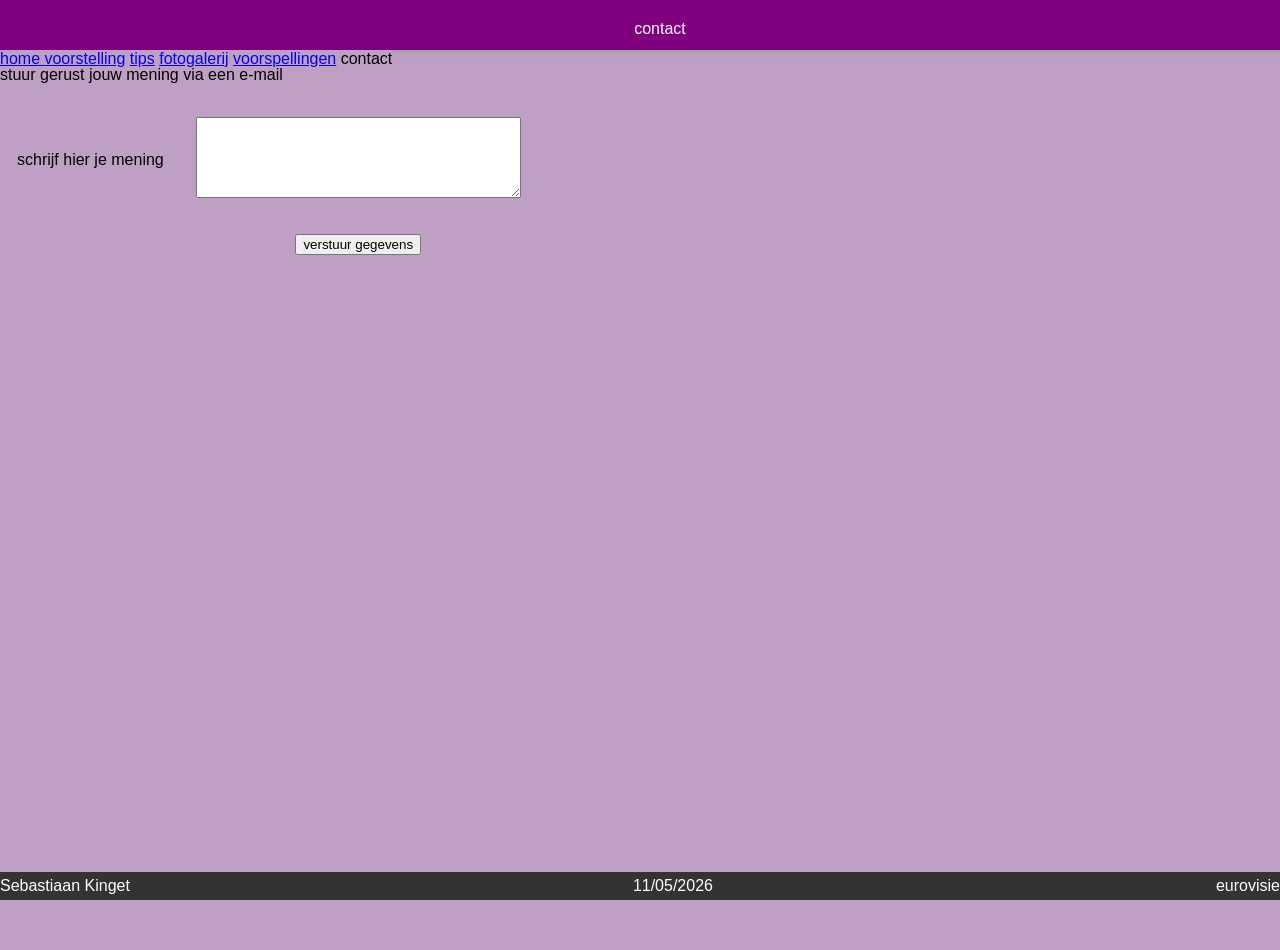
<file: contact.html>
<!DOCTYPE html>
<html lang="en">

<head>
  <meta charset="UTF-8">
  <meta name="viewport" content="width=device-width, initial-scale=1.0">
  <title>contact</title>
  <link href="https://fonts.googleapis.com/css2?family=Poppins:wght@400;600&display=swap" rel="stylesheet">

  <link rel="stylesheet" href="main.css">
</head>

<p>a</p>

<body>
  <div class="header"> contact</div>
  <div class="navigatie">
    <a href="index.html">home </a>
    <a href="voorstelling.html">voorstelling</a>
    <a href="tips.html"> tips</a>
    <a href="fotogalarij.html"> fotogalerij</a>
    <a href="voorspellingen.html"> voorspellingen</a>
    <a> contact</a>
  </div>

  <div id="container">
    <main>

      <div>
        <p>stuur gerust jouw mening via een e-mail</p>
        <form action="mailto:sebastiaan.kinget@student.hogent.be?subject=mening" method="post" enctype="text/plain">
          <table>
            <tr>
              <td> <label for="schrijf hier je mening">schrijf hier je mening</label></td>
              <td><textarea rows="5" cols="38" name="mening" id="mening"></textarea>
              </td>
            </tr>
            <tr>
              <td></td>
              <td><input type="submit" value="verstuur gegevens"></td>

            </tr>

          </table>



        </form>
    </main>

    <footer class="site-footer">
      <div class="footer-links">Sebastiaan Kinget</div>
      <div class="footer-center">11/05/2026</div>
      <div class="footer-right">eurovisie</div>
    </footer>


  </div>
</body>

</html>
</file>
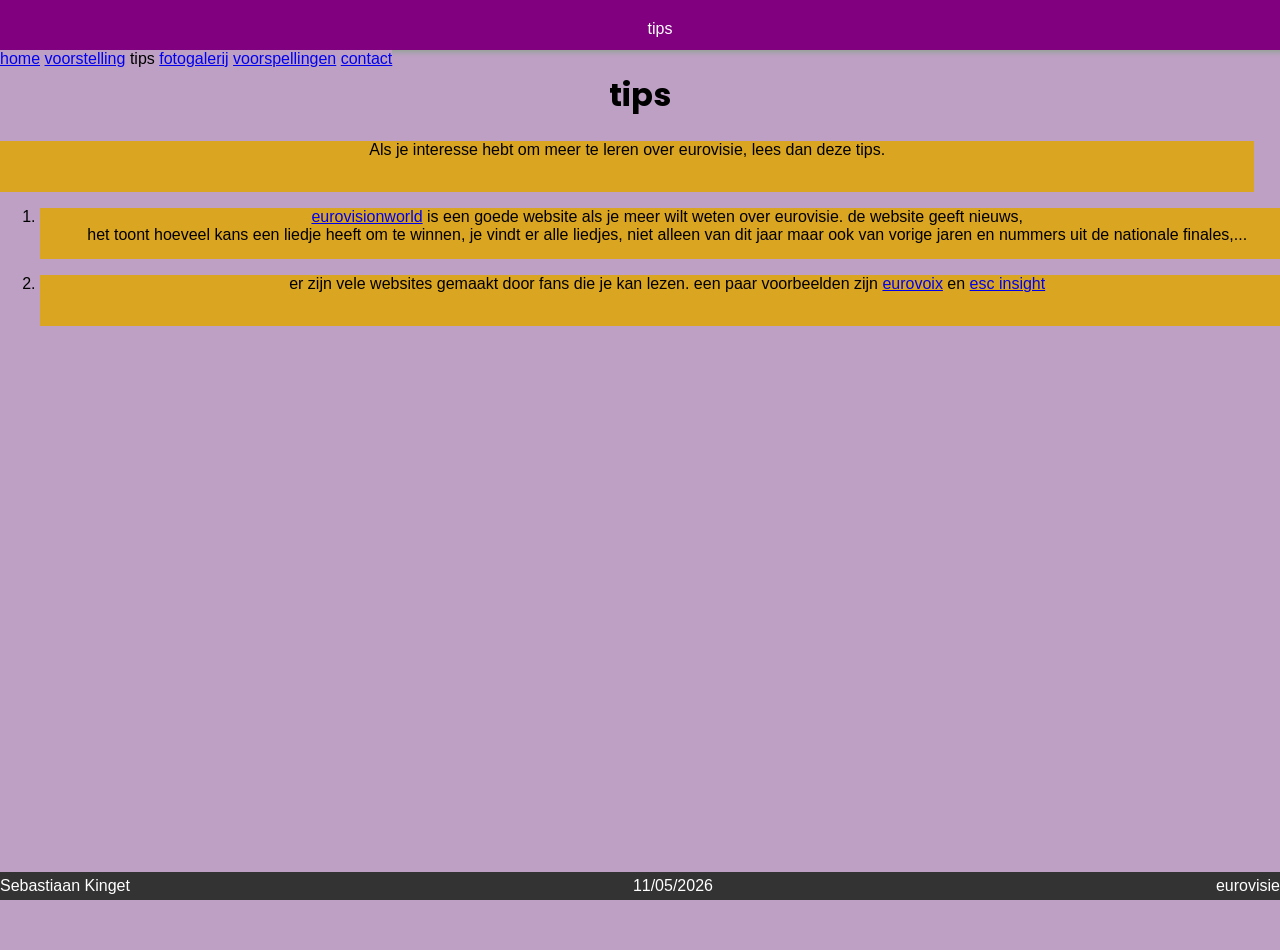
<file: tips.html>
<!DOCTYPE html>
<html lang="en">

<head>
  <meta charset="UTF-8">
  <meta name="viewport" content="width=device-width, initial-scale=1.0">
  <title>tips</title>
  <link href="https://fonts.googleapis.com/css2?family=Poppins:wght@400;600&display=swap" rel="stylesheet">

  <link rel="stylesheet" href="main.css">
</head>
<style>

</style>

<body>
    <div class="header"> tips</div>
  <p>a</p>
  <div class="navigatie">
    <a href="index.html">home</a>
    <a href="voorstelling.html">voorstelling</a>
    <a> tips</a>
    <a href="fotogalarij.html"> fotogalerij</a>
    <a href="voorspellingen.html"> voorspellingen</a>
    <a href="contact.html"> contact</a>

  </div>


<div id="container">
  <main>


  <div class="midden">
    <h1> tips</h1>
  </div>
  <div class="box1">
    Als je interesse hebt om meer te leren over eurovisie, lees dan deze tips.
  </div>
  <p> </p>
  <ol type="1">

    <li>
      <div class="box1">
        <a href="https://eurovisionworld.com/"> eurovisionworld</a> is een goede website als je meer wilt weten over
        eurovisie. de website geeft nieuws, <br> het toont hoeveel kans een liedje heeft om te winnen, je vindt er alle
        liedjes, niet alleen van dit jaar maar ook van vorige jaren en nummers uit de nationale finales,...
      </div>
    </li>
    <p></p>
    <li>
      <div class="box1">
        er zijn vele websites gemaakt door fans die je kan lezen. een paar voorbeelden zijn <a
          href=https://eurovoix.com> eurovoix</a> en <a href=https://escinsight.com> esc insight</a></div>
    </li>
    </main>
  <footer class="site-footer">
      <div class="footer-links">Sebastiaan Kinget</div>
      <div class="footer-center">11/05/2026</div>
      <div class="footer-right">eurovisie</div>
    </footer>
    </div>
</body>

</html>
</file>
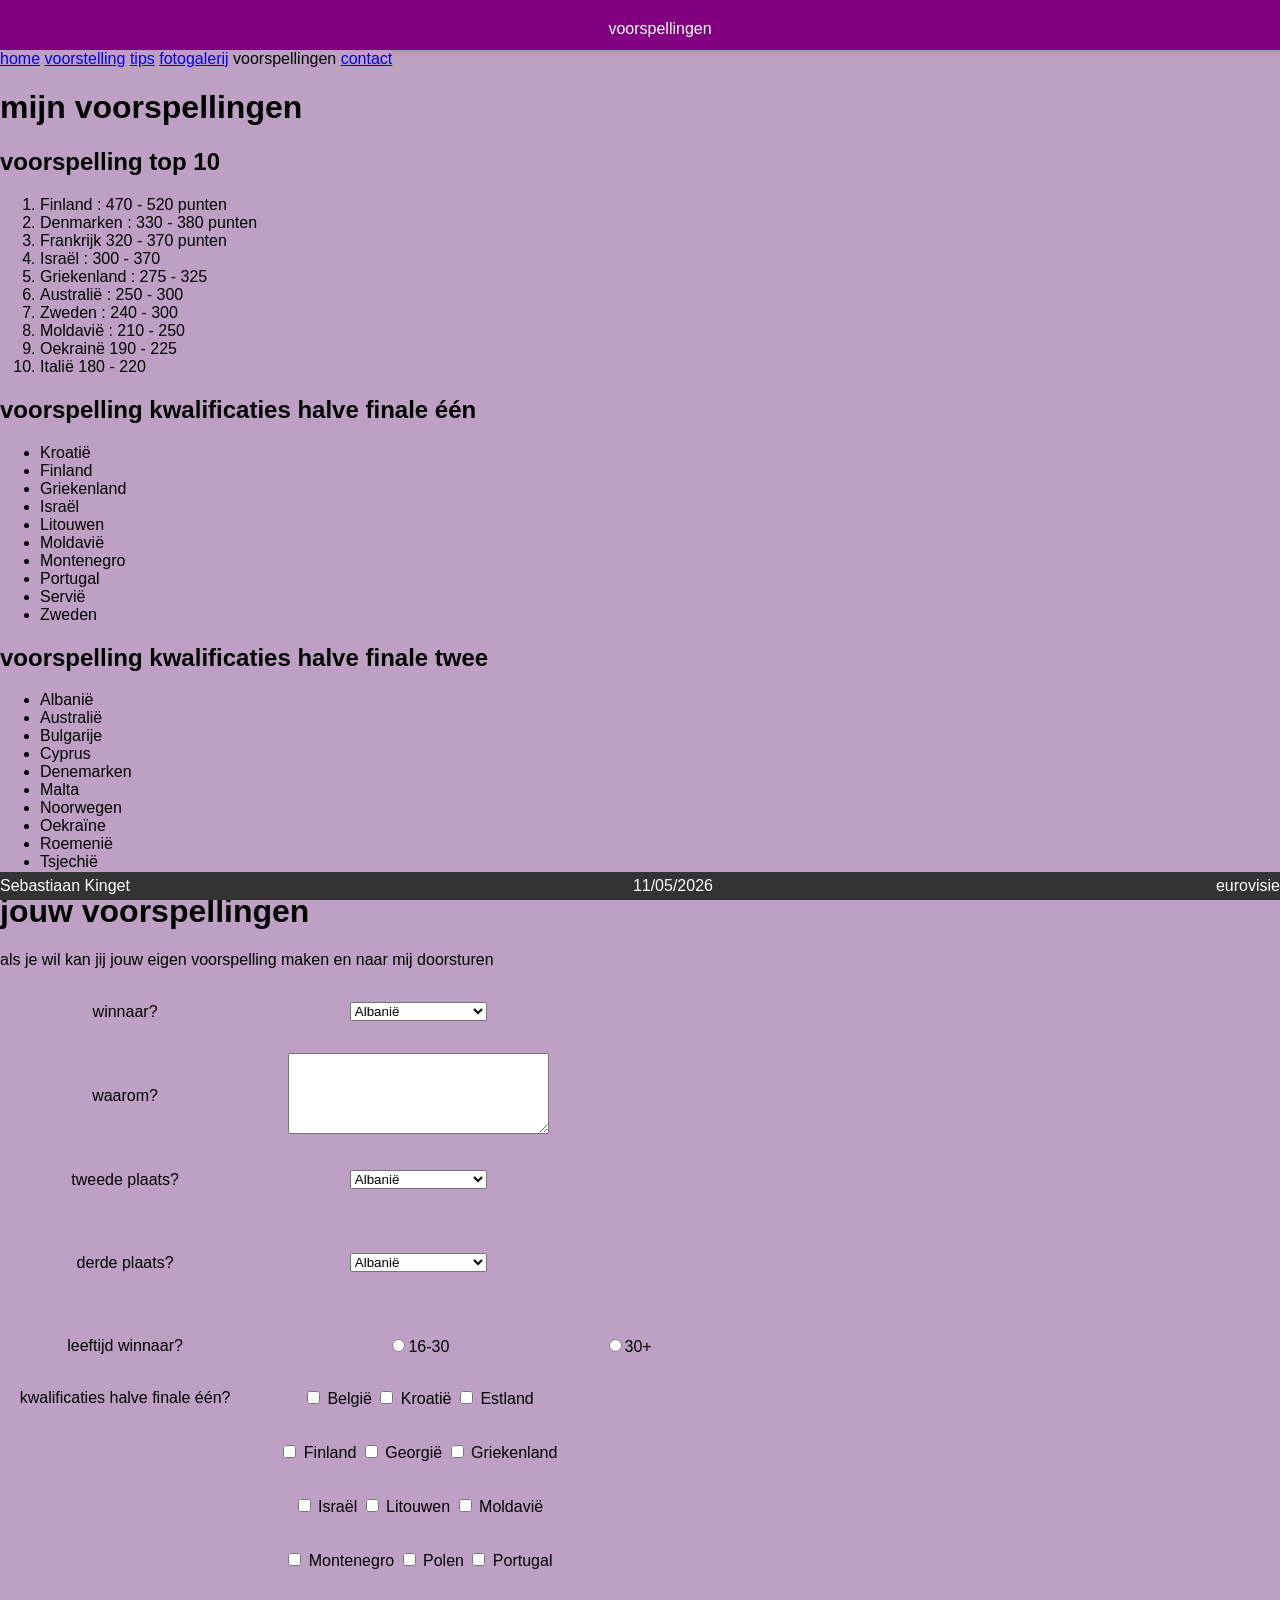
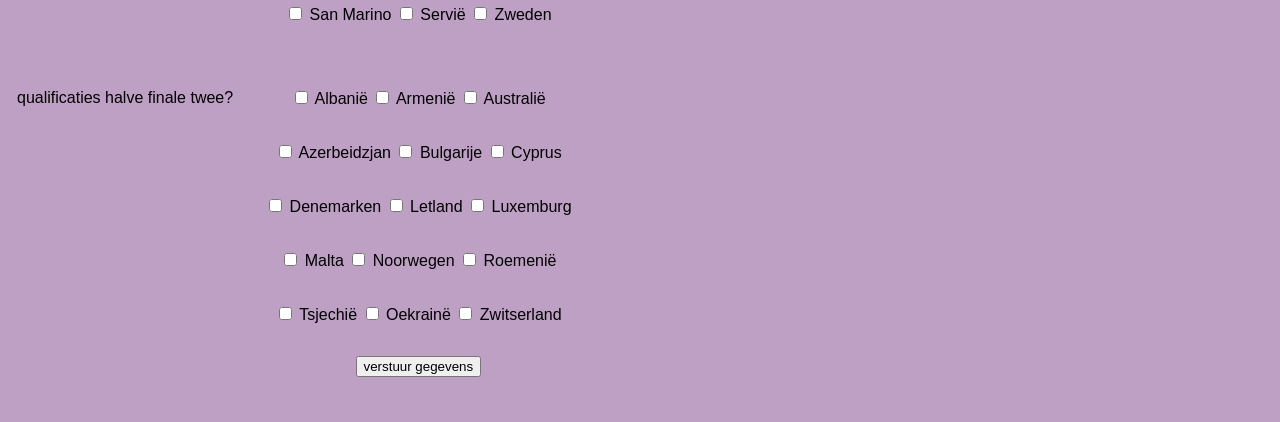
<file: voorspellingen.html>
<!DOCTYPE html>
<html lang="en">

<head>
  <meta charset="UTF-8">
  <meta name="viewport" content="width=device-width, initial-scale=1.0">
  <title>tips</title>
  <link href="https://fonts.googleapis.com/css2?family=Poppins:wght@400;600&display=swap" rel="stylesheet">

  <link rel="stylesheet" href="main.css">
</head>
<style>

</style>

<body>
  
  <div class="header"> voorspellingen</div>
  <p>a</p>
  <div class="navigatie">
    <a href="index.html">home</a>
    <a href="voorstelling.html">voorstelling</a>
    <a href="tips.html"> tips</a>
    <a href="fotogalarij.html"> fotogalerij</a>
    <a>voorspellingen</a>
    <a href="contact.html"> contact</a>
  </div>

<div id="container" >
<main>
  <br>
  <h1> mijn voorspellingen</h1>
  <h2>voorspelling top 10</h2>
  <ol type="1">

    <li>Finland : 470 - 520 punten</li>
    <li>Denmarken : 330 - 380 punten</li>
    <li>Frankrijk 320 - 370 punten</li>
    <li>Israël : 300 - 370</li>
    <li>Griekenland : 275 - 325</li>
    <li>Australië : 250 - 300</li>
    <li>Zweden : 240 - 300 </li>
    <li>Moldavië : 210 - 250</li>
    <li>Oekrainë 190 - 225</li>
    <li>Italië 180 - 220 </li>
  </ol>

  <h2> voorspelling kwalificaties halve finale één</h2>
  <ul>
    <li>Kroatië</li>
    <li>Finland</li>
    <li>Griekenland</li>
    <li>Israël</li>
    <li>Litouwen</li>
    <li>Moldavië</li>
    <li>Montenegro</li>
    <li>Portugal</li>
    <li>Servië</li>
    <li>Zweden</li>
  </ul>
  <h2>voorspelling kwalificaties halve finale twee</h2>
  <ul>
    <li>Albanië</li>
    <li>Australië</li>
    <li>Bulgarije</li>
    <li>Cyprus</li>
    <li>Denemarken</li>
    <li>Malta</li>
    <li>Noorwegen</li>
    <li>Oekraïne</li>
    <li>Roemenië</li>
    <li>Tsjechië</li>

  </ul>
  <h1>jouw voorspellingen</h1>
  <p>als je wil kan jij jouw eigen voorspelling maken en naar mij doorsturen</p>
  <form action="mailto:sebastiaan.kinget@student.hogent.be?subject=mening" method="post" enctype="text/plain">
    <table>
      <tr>
        <td> <label for="winnaar?">winnaar?</label></td>
        <td><select name="winnaar?" id="winnaar?">
            <option value="Albanië">Albanië</option>
            <option value="Armenië">Armenië</option>
            <option value="Australië">Australië</option>
            <option value="Azerbeidzjan"> Azerbeidzjan</option>
            <option value="België"> België</option>
            <option value="Bulgarije">Bulgarije</option>
            <option value="Cyprus"> Cyprus</option>
            <option value="Denemarken">Denemarken</option>
            <option value="Duitsland">Duitsland</option>
            <option value="Estland">Estland</option>
            <option value="Finland">Finland</option>
            <option value="Frankrijk">Frankrijk</option>
            <option value="Georgië">Georgië</option>
            <option value="Griekenland">Griekenland</option>
            <option value="Israël">Israël</option>
            <option value="Italië">Italië</option>
            <option value="Kroatië">Kroatië</option>
            <option value="Letland">Letland</option>
            <option value="Litouwen">Litouwen</option>
            <option value="Luxemburg">Luxemburg</option>
            <option value="Malta">Malta</option>
            <option value="Moldavië">Moldavië</option>
            <option value="Montenegro">Montenegro</option>
            <option value="Noorwegen">Noorwegen</option>
            <option value="Oekraïne">Oekraïne</option>
            <option value="Oostenrijk">Oostenrijk</option>
            <option value="Polen">Polen</option>
            <option value="Portugal">Portugal</option>
            <option value="Roemenië">Roemenië</option>
            <option value="San Marino">San Marino</option>
            <option value="Servië">Servië</option>
            <option value="Tsjechië">Tsjechië</option>
            <option value="Verenigd Koninkrijk">Verenigd Koninkrijk</option>
            <option value="Zweden">Zweden</option>
            <option value="Zwitserland">Zwitserland</option>
          </select></td>
      </tr>
      <tr>
        <td> <label for="waarom?">waarom?</label></td>
        <td><textarea rows="5" cols="30" name="waarom?" id="waarom?"></textarea>

      <tr>
        <td> <label for="tweede plaats?">tweede plaats?</label></td>
        <td><select name="tweede plaats?" id="tweede plaats?">
            <option value="Albanië">Albanië</option>
            <option value="Armenië">Armenië</option>
            <option value="Australië">Australië</option>
            <option value="Azerbeidzjan"> Azerbeidzjan</option>
            <option value="België"> België</option>
            <option value="Bulgarije">Bulgarije</option>
            <option value="Cyprus"> Cyprus</option>
            <option value="Denemarken">Denemarken</option>
            <option value="Duitsland">Duitsland</option>
            <option value="Estland">Estland</option>
            <option value="Finland">Finland</option>
            <option value="Frankrijk">Frankrijk</option>
            <option value="Georgië">Georgië</option>
            <option value="Griekenland">Griekenland</option>
            <option value="Israël">Israël</option>
            <option value="Italië">Italië</option>
            <option value="Kroatië">Kroatië</option>
            <option value="Letland">Letland</option>
            <option value="Litouwen">Litouwen</option>
            <option value="Luxemburg">Luxemburg</option>
            <option value="Malta">Malta</option>
            <option value="Moldavië">Moldavië</option>
            <option value="Montenegro">Montenegro</option>
            <option value="Noorwegen">Noorwegen</option>
            <option value="Oekraïne">Oekraïne</option>
            <option value="Oostenrijk">Oostenrijk</option>
            <option value="Polen">Polen</option>
            <option value="Portugal">Portugal</option>
            <option value="Roemenië">Roemenië</option>
            <option value="San Marino">San Marino</option>
            <option value="Servië">Servië</option>
            <option value="Tsjechië">Tsjechië</option>
            <option value="Verenigd Koninkrijk">Verenigd Koninkrijk</option>
            <option value="Zweden">Zweden</option>
            <option value="Zwitserland">Zwitserland</option>
          </select></td>
      </tr>

      <td></td>
      <td></td>

      <tr>
        <td> <label for="derde plaats?">derde plaats?</label></td>
        <td><select name="derde plaats?" id="derde plaats?">
            <option value="Albanië">Albanië</option>
            <option value="Armenië">Armenië</option>
            <option value="Australië">Australië</option>
            <option value="Azerbeidzjan"> Azerbeidzjan</option>
            <option value="België"> België</option>
            <option value="Bulgarije">Bulgarije</option>
            <option value="Cyprus"> Cyprus</option>
            <option value="Denemarken">Denemarken</option>
            <option value="Duitsland">Duitsland</option>
            <option value="Estland">Estland</option>
            <option value="Finland">Finland</option>
            <option value="Frankrijk">Frankrijk</option>
            <option value="Georgië">Georgië</option>
            <option value="Griekenland">Griekenland</option>
            <option value="Israël">Israël</option>
            <option value="Italië">Italië</option>
            <option value="Kroatië">Kroatië</option>
            <option value="Letland">Letland</option>
            <option value="Litouwen">Litouwen</option>
            <option value="Luxemburg">Luxemburg</option>
            <option value="Malta">Malta</option>
            <option value="Moldavië">Moldavië</option>
            <option value="Montenegro">Montenegro</option>
            <option value="Noorwegen">Noorwegen</option>
            <option value="Oekraïne">Oekraïne</option>
            <option value="Oostenrijk">Oostenrijk</option>
            <option value="Polen">Polen</option>
            <option value="Portugal">Portugal</option>
            <option value="Roemenië">Roemenië</option>
            <option value="San Marino">San Marino</option>
            <option value="Servië">Servië</option>
            <option value="Tsjechië">Tsjechië</option>
            <option value="Verenigd Koninkrijk">Verenigd Koninkrijk</option>
            <option value="Zweden">Zweden</option>
            <option value="Zwitserland">Zwitserland</option>
          </select></td>
      </tr>
      <td> </td>
      <td></td>

      <tr>
        <form>
          <td> <label for="leeftijd winnaar?">leeftijd winnaar?</label></td>
          <td><input type="radio" name="leeftijd winnaar?" value="16 - 30">16-30</td>
          <td><input type="radio" name="leeftijd winnaar?" value="30+">30+ </td>
        </form>

      </tr>
      <td>kwalificaties halve finale één? </td>
      <td>
        <input type="checkbox" name="België" id="België">
        <label for="België">België</label>
        <input type="checkbox" name="Kroatië" id="Kroatië">
        <label for="Kroatië">Kroatië</label>
        <input type="checkbox" name="Estland" id="Estland">
        <label for="Estland">Estland</label>
      </td>
      <tr></tr>
      <td></td>
      <td>
        <input type="checkbox" name="Finland" id="Finland">
        <label for="Finland">Finland</label>
        <input type="checkbox" name="Georgië" id="Georgië">
        <label for="Georgië">Georgië</label>
        <input type="checkbox" name="Griekenland" id="Griekenland">
        <label for="Griekenland">Griekenland</label>
      </td>
      <tr>
      </tr>
      <td></td>
      <td>
        <input type="checkbox" name="Israël" id="Israël">
        <label for="Israël">Israël</label>
        <input type="checkbox" name="Litouwen" id="Litouwen">
        <label for="Litouwen">Litouwen</label>
        <input type="checkbox" name="Moldavië" id="Moldavië">
        <label for="Moldavië">Moldavië</label>
      </td>
      <tr></tr>
      <td></td>
      <td><input type="checkbox" name="Montenegro" id="Montenegro">
        <label for="Montenegro">Montenegro</label>
        <input type="checkbox" name="Polen" id="Polen">
        <label for="Polen">Polen</label>
        <input type="checkbox" name="Portugal" id="Portugal">
        <label for="Portugal">Portugal</label>
      </td>
      <tr></tr>
      <td></td>
      <td><input type="checkbox" name="San Marino" id="San Marino">
        <label for="San Marino">San Marino</label>
        <input type="checkbox" name="Servië" id="Servië">
        <label for="Servië">Servië</label>
        <input type="checkbox" name="Zweden" id="Zweden">
        <label for="Zweden">Zweden</label>
      </td>
      <tr>

        <td></td>
        <td></td>

      </tr>
      <td>qualificaties halve finale twee? </td>
      <td>
        <input type="checkbox" name="Albanië" id="Albanië">
        <label for="Albanië">Albanië</label>
        <input type="checkbox" name="Armenië" id="Armenië">
        <label for="Armenië">Armenië</label>
        <input type="checkbox" name="Australië" id="Australië">
        <label for="Australië">Australië</label>
      </td>
      <tr>

      </tr>
      <td></td>
      <td>
        <input type="checkbox" name="Azerbeidzjan" id="Azerbeidzjan">
        <label for="Azerbeidzjan">Azerbeidzjan</label>
        <input type="checkbox" name="Bulgarije" id="Bulgarije">
        <label for="Bulgarije">Bulgarije</label>
        <input type="checkbox" name="Cyprus" id="Cyprus">
        <label for="Cyprus">Cyprus</label>
      </td>
      <tr>


      </tr>
      <td></td>
      <td>
        <input type="checkbox" name="Denemarken" id="Denemarken">
        <label for="Denemarken">Denemarken</label>
        <input type="checkbox" name="Letland" id="Letland">
        <label for="Letland">Letland</label>
        <input type="checkbox" name="Luxemburg" id="Luxemburg">
        <label for="Luxemburg">Luxemburg</label>
      </td>
      <tr>

      </tr>
      <td></td>
      <td><input type="checkbox" name="Malta" id="Malta">
        <label for="Malta">Malta</label>
        <input type="checkbox" name="Noorwegen" id="Noorwegen">
        <label for="Noorwegen">Noorwegen</label>
        <input type="checkbox" name="Roemenië" id="Roemenië">
        <label for="Roemenië">Roemenië</label>
      </td>
      <tr>

      </tr>
      <td></td>
      <td><input type="checkbox" name="Tsjechië" id="Tsjechië">
        <label for="Tsjechië">Tsjechië</label>
        <input type="checkbox" name="Oekraïne" id="Oekraïne">
        <label for="Oekraïne">Oekrainë</label>
        <input type="checkbox" name="Zwitserland" id="Zwitserland">
        <label for="Zwitserland">Zwitserland</label>
      </td>
      <tr>

        <td></td>
        <td><input type="submit" value="verstuur gegevens"></td>
      </tr>
    </table>

</main>
  <footer class="site-footer">
      <div class="footer-links">Sebastiaan Kinget</div>
      <div class="footer-center">11/05/2026</div>
      <div class="footer-right">eurovisie</div>
    </footer>
    </div>
</body>

</html>
</file>
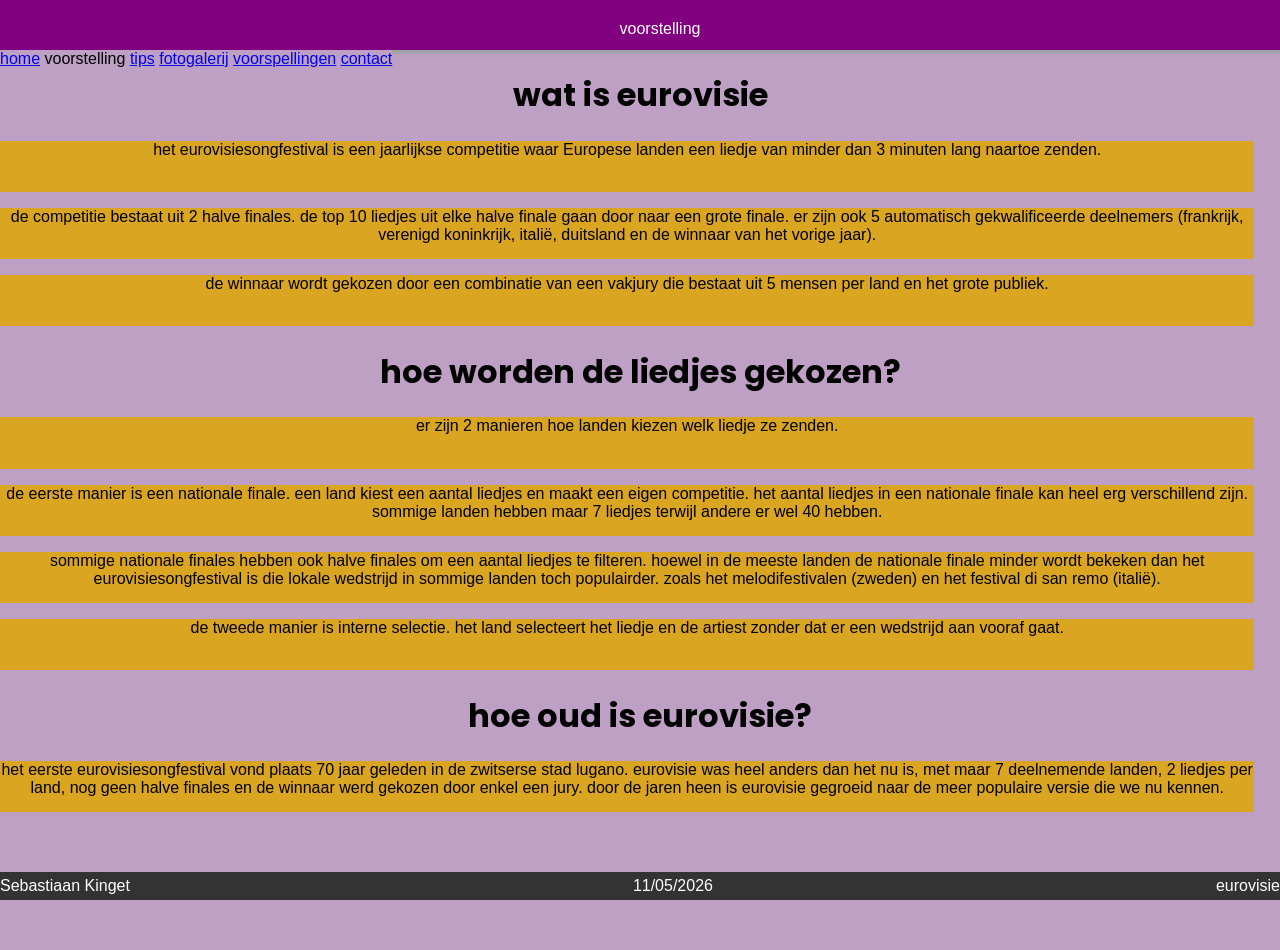
<file: voorstelling.html>
<!DOCTYPE html>
<html lang="en">

<head>
    <meta charset="UTF-8">
    <meta name="viewport" content="width=device-width, initial-scale=1.0">
    <title>voorstelling</title>
    <link href="https://fonts.googleapis.com/css2?family=Poppins:wght@400;600&display=swap" rel="stylesheet">

    <link rel="stylesheet" href="main.css">
</head>

<style>



</style>

<body>
     <div class="header"> voorstelling</div>
    <p>a</p>
    <div class="navigatie">
        <a href="index.html">home</a>
        <a> voorstelling</a>
        <a href="tips.html"> tips</a>
        <a href="fotogalarij.html"> fotogalerij</a>
        <a href="voorspellingen.html"> voorspellingen</a>
        <a href="contact.html"> contact</a>

    </div>
<div id="container">
<main>

   
    <div class="midden">
        <h1> wat is eurovisie</h1>
    </div>

    <div class="wrapper">
        <div class="box1"> het eurovisiesongfestival is een jaarlijkse competitie waar Europese landen een liedje van
            minder dan 3 minuten lang naartoe zenden. </div>
        <p></p>

        <div class="box1"> de competitie bestaat uit 2 halve finales. de top 10 liedjes uit elke halve finale gaan door
            naar een grote finale. er zijn ook 5 automatisch gekwalificeerde deelnemers (frankrijk, verenigd koninkrijk,
            italië, duitsland en de winnaar van het vorige jaar). </div>

        <p></p>
        <div class="box1"> de winnaar wordt gekozen door een combinatie van een vakjury die bestaat uit 5 mensen per
            land en het grote publiek.
        </div>


        <div class="midden">
            <h1> hoe worden de liedjes gekozen?</h1>
        </div>
        <div class="box1"> er zijn 2 manieren hoe landen kiezen welk liedje ze zenden.
        </div>
        <p> </p>
        <div class="box1"> de eerste manier is een nationale finale. een land kiest een aantal liedjes en maakt een
            eigen competitie. het aantal liedjes in een nationale finale kan heel erg verschillend zijn.
            sommige landen hebben maar 7 liedjes terwijl andere er wel 40 hebben.</div>
        <p> </p>
        <div class="box1"> sommige nationale finales hebben ook halve finales om een aantal liedjes te filteren.
            hoewel in de meeste landen de nationale finale minder wordt bekeken dan het eurovisiesongfestival is die
            lokale wedstrijd in sommige landen toch populairder. zoals het melodifestivalen (zweden) en het festival di
            san remo (italië).
        </div>
        <p> </p>
        <div class="box1"> de tweede manier is interne selectie. het land selecteert het liedje en de artiest zonder dat
            er een wedstrijd aan vooraf gaat. </div>

        <div class="midden">
            <h1> hoe oud is eurovisie?</h1>
        </div>

        <div class="box1">
            het eerste eurovisiesongfestival vond plaats 70 jaar geleden in de zwitserse stad lugano. eurovisie was heel
            anders dan het nu is, met maar 7 deelnemende landen, 2 liedjes per land, nog geen halve finales en de
            winnaar werd gekozen door
            enkel een jury. door de jaren heen is eurovisie gegroeid naar de meer populaire versie die we nu kennen.
        </div>

</main>
  <footer class="site-footer">
      <div class="footer-links">Sebastiaan Kinget</div>
      <div class="footer-center">11/05/2026</div>
      <div class="footer-right">eurovisie</div>
    </footer>
</div>
</div>
</body>

</html>
</file>
<file: main.css>
body {

    background-color: #bea0c4;
    font-family: arial, 'Poppins';
    margin: 0;
    height: 100%;

}

.header {
    position: fixed;
    top: 0;
    left: 0;
    width: 100%;
    height: 10px;
    background-color: purple;
    color: white;
    text-align: center;
    padding: 20px 20px;
    box-shadow: 0 2px 5px hsla(115, 77%, 39%, 0.3);

}


.navigatie {
    position: fixed;
    display: inline;
    background: #bea0c4;
    box-sizing: border-box;

}

html,
body {
    margin: 0;
    height: 100%;
}

#container {
    display: flex;
    flex-direction: column;
    min-height: 100vh;
}

.content {
    flex: 1;
}

main {
    flex: 1;
}

.site-footer {
    display: flex;
    justify-content: space-between;
    align-items: flex-start;
    background-color: #333;
    color: #fff;
    padding: 5px 0px;
    position: sticky;
    bottom: 0;
}

.footer-left {
    text-align: left;
}

.footer-center {
    text-align: center;
}

.footer-right {
    text-align: right;
}

@media (max-width: 768px) {
    .site-footer {
        text-align: center;
        padding: 0px 0px;
        font-size: 15px;
        line-height: 1.2;
    }
}

@media screen and (max-width: 700px) {
    .site-footer {
        text-align: center;
        padding: 0px 0px;
        font-size: 15px;
        line-height: 1.2;

    }

}

@media screen and (max-width: 700px) {
    .box1 {
        width: 93vw;
        height: 30vw;
        background-color: goldenrod;
        text-align: center;
        align-items: center;

    }


}

@media screen and (min-width:700px) {


    .box1 {
        width: 98vw;
        height: 4vw;
        background-color: goldenrod;
        text-align: center;
        align-items: center;
    }

}

.midden {
    text-align: center;
    font-family: 'Poppins', sans-serif;
}

@media screen and (min-width: 700px) {
    .grid {

        display: grid;
        gap: 20px;
        grid-template-columns: 1fr 1fr;
        text-align: center;
        place-items: center;
    }

    style>th,
    td {
        padding: 15px;
        /* Adds space inside cells */
        text-align: center;
    }
}

@media screen and (min-width: 700px) {
    .gridphotos {

        display: grid;
        gap: 20px;
        grid-template-columns: 1fr 1fr 1fr;
        text-align: center;
        place-items: center;
    }

    style>th,
    td {
        padding: 15px;
        /* Adds space inside cells */
        text-align: center;
    }

}

@media screen and (max-width: 700px) {
    .gridphotos {

        display: grid;
        gap: 20px;
        grid-template-columns: 1fr;
        text-align: center;
        place-items: center;
    }

    style>th,
    td {
        padding: 15px;
        /* Adds space inside cells */
        text-align: center;
    }

}
</file>
